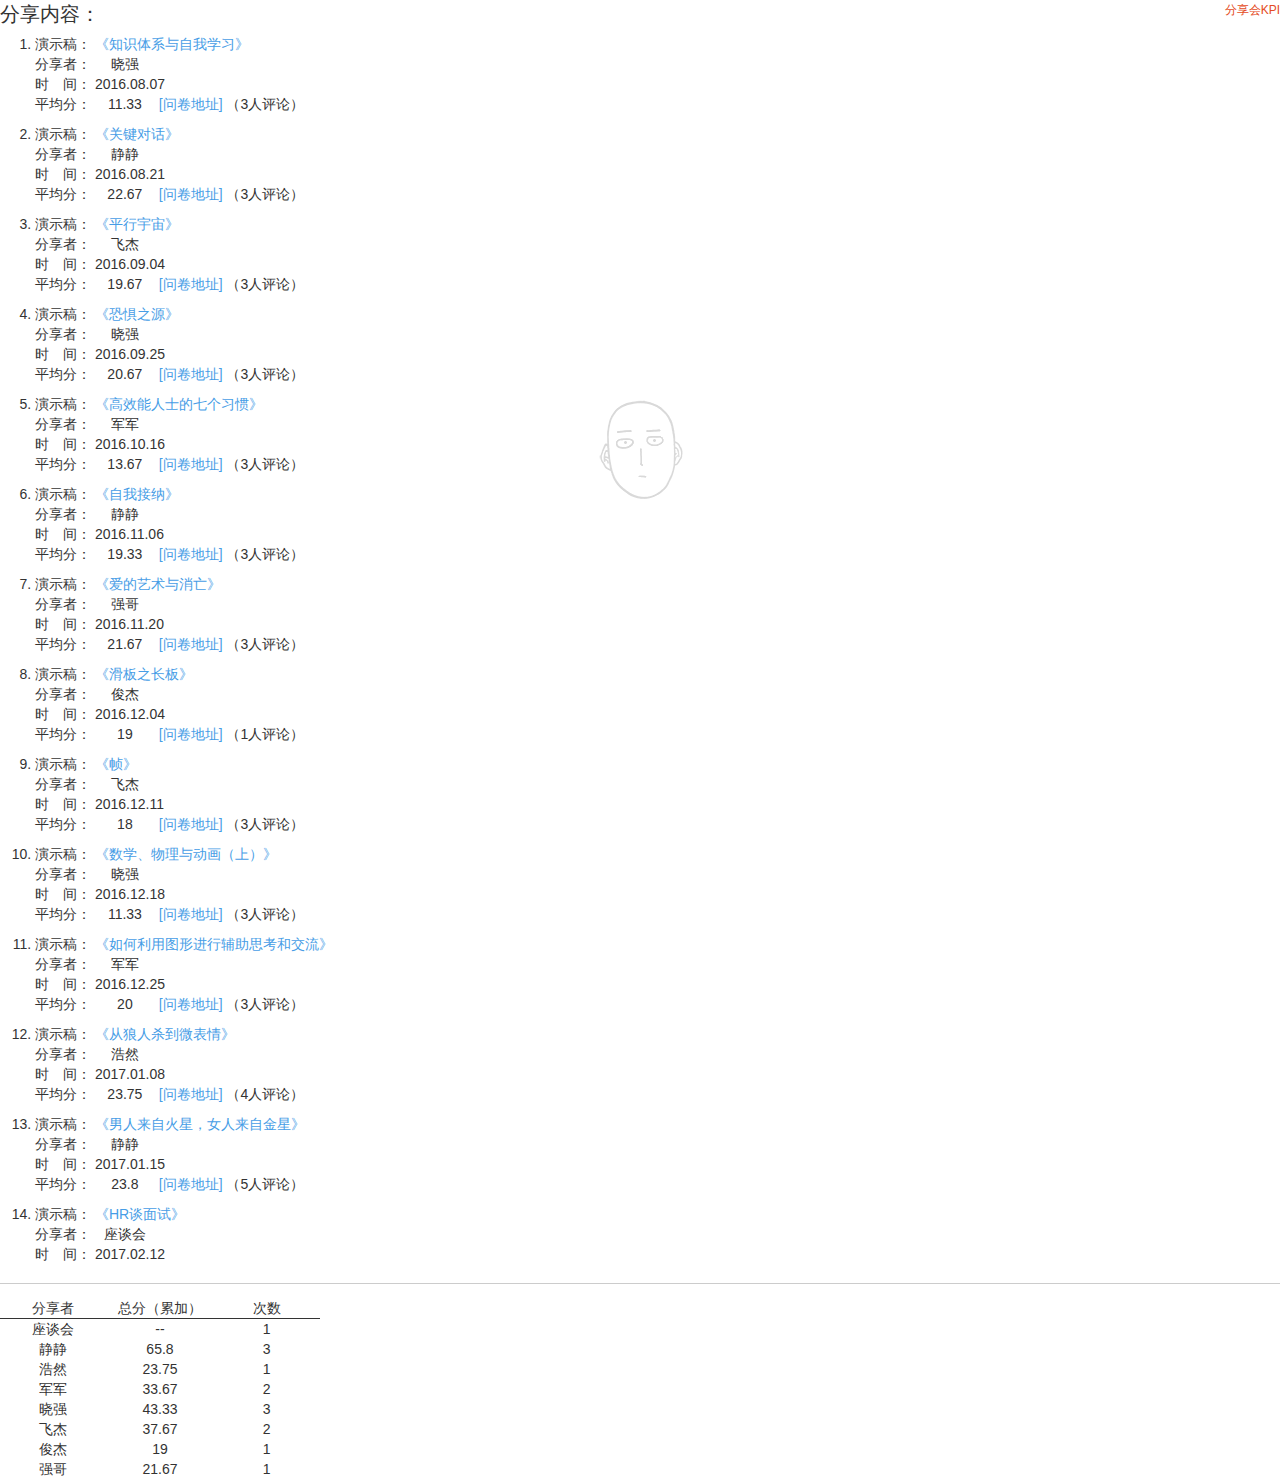
<file: shareMeeting/index.html>
<!DOCTYPE html>
<html lang="zh-cmn-Hans">
<head>
  <meta charset="UTF-8">
  <meta http-equiv="X-UA-Compatible" content="IE=edge,chrome=1">
  <meta name="renderer" content="webkit">
  <meta name="viewport" content="width=device-width, initial-scale=1.0, user-scalable=no, minimum-scale=1.0, maximum-scale=1.0">
  <meta name="format-detection" content="telephone=no,email=no,address=no">
  <meta name="keywords" content="">
  <meta name="description" content="">

  <!-- favicon -->
  <link rel="apple-touch-icon" sizes="180x180" href="/apple-touch-icon.png">
  <link rel="icon" type="image/png" sizes="32x32" href="/favicon-32x32.png">
  <link rel="icon" type="image/png" sizes="16x16" href="/favicon-16x16.png">
  <link rel="manifest" href="/site.webmanifest">
  <link rel="mask-icon" href="/safari-pinned-tab.svg" color="#5bbad5">
  <meta name="msapplication-TileColor" content="#da532c">
  <meta name="theme-color" content="#ffffff">

  <title>分享会</title>
  <link href="css/pc.css" type="text/css" rel="stylesheet">
  <script>
  var dataArr = [
      {
        date: '2016.08.07',
        author: '晓强',
        ppt: '2016.08.07_知识体系与自我学习.pdf',
        questionnaire: '//wj.qq.com/s/707673/5ad9',
        score: '11.33',
        amount: 3
      },
      {
        date: '2016.08.21',
        author: '静静',
        ppt: '2016.08.21_关键对话.pdf',
        questionnaire: '//wj.qq.com/s/747613/9bb9',
        score: '22.67',
        amount: 3
      },
      {
        date: '2016.09.04',
        author: '飞杰',
        ppt: '2016.09.04_平行宇宙.pdf',
        questionnaire: '//wj.qq.com/s/761623/1304',
        score: '19.67',
        amount: 3
      },
      {
        date: '2016.09.25',
        author: '晓强',
        ppt: '2016.09.25_恐惧之源.pdf',
        questionnaire: '//wj.qq.com/s/799976/f37a',
        score: '20.67',
        amount: 3
      },
      {
        date: '2016.10.16',
        author: '军军',
        ppt: '2016.10.16_高效能人士的七个习惯.pdf',
        questionnaire: '//wj.qq.com/s/822923/58b6',
        score: '13.67',
        amount: 3
      },
      {
        date: '2016.11.06',
        author: '静静',
        ppt: '2016.11.06_自我接纳.pdf',
        questionnaire: '//wj.qq.com/s/866919/ae9c',
        score: '19.33',
        amount: 3
      },
      {
        date: '2016.11.20',
        author: '强哥',
        ppt: '2016.11.20_爱的艺术与消亡.pdf',
        questionnaire: '//wj.qq.com/s/907031/16ce',
        score: '21.67',
        amount: 3
      },
      {
        date: '2016.12.04',
        author: '俊杰',
        ppt: '2016.12.04_滑板之长板.pdf',
        questionnaire: '//wj.qq.com/s/938382/cc3f',
        score: '19',
        amount: 1
      },
      {
        date: '2016.12.11',
        author: '飞杰',
        ppt: '2016.12.11_帧.pdf',
        questionnaire: '//wj.qq.com/s/959134/6d4f',
        score: '18',
        amount: 3
      },
      {
        date: '2016.12.18',
        author: '晓强',
        ppt: '2016.12.18_数学、物理与动画（上）.pdf',
        questionnaire: '//wj.qq.com/s/973619/422e',
        score: '11.33',
        amount: 3
      },
      {
        date: '2016.12.25',
        author: '军军',
        ppt: '2016.12.25_如何利用图形进行辅助思考和交流.pdf',
        questionnaire: '//wj.qq.com/s/985862/f4ae',
        score: '20',
        amount: 3
      },
      {
        date: '2017.01.08',
        author: '浩然',
        ppt: '2017.01.08_从狼人杀到微表情.pdf',
        questionnaire: '//wj.qq.com/s/1011495/598e',
        score: '23.75',
        amount: 4
      },
      {
        date: '2017.01.15',
        author: '静静',
        ppt: '2017.01.15_男人来自火星，女人来自金星.pdf',
        questionnaire: '//wj.qq.com/s/1034099/043c',
        score: '23.8',
        amount: 5
      },
      {
        date: '2017.02.12',
        author: '座谈会',
        ppt: '2017.02.12_HR谈面试.png',
        questionnaire: '',
        score: '',
        amount: 0
      }
    ],
    scoreObj = {},  //统计数据（对象）
    scoreArr = []  //统计数据（按时间顺序的数组）
  </script>
</head>
<body>

  <h3>
    分享内容：
    <a href="//wj.qq.com/s/1034128/7f28">分享会KPI</a>
  </h3>

  <div class="j-share"></div>

  <hr>

  <div class="j-person"></div>

  <script id="j-tpl-share" type="text/template">
  <ol class="m-share">
    <%for(var i = 0; i < arr.length; i++){%>
    <li>
      <%if(arr[i].ppt){%>
      <p>
        演示稿：
        <a href="ppt/<%=arr[i].ppt%>">《<%=arr[i].ppt.slice(arr[i].ppt.indexOf('_')+1, arr[i].ppt.indexOf('.pdf') > 0 ? arr[i].ppt.indexOf('.pdf') :
                                      (arr[i].ppt.indexOf('.png') > 0 ? arr[i].ppt.indexOf('.png') : 0))%>》</a>
      </p>
      <%}%>

      <p>
        分享者：
        <span>
                <%if(arr[i].author){%>
                    <%=arr[i].author%>
                <%} else {%>
                    无名
                <%}%>
                </span>
      </p>

      <%if(arr[i].date){%>
      <p>
        时&emsp;间：
        <%=arr[i].date%>
      </p>
      <%}%>

      <%if(arr[i].score || arr[i].questionnaire){%>
      <p>
        <%if(arr[i].score){%>
        平均分：
        <span>
                    <%=arr[i].score%>
                </span>
        <%}%>

        <%if(arr[i].questionnaire){%>
        <a href="<%=arr[i].questionnaire%>">[问卷地址]</a>
        <%}%>

        <%if(arr[i].amount){%>
        （<%=arr[i].amount%>人评论）
        <%}%>
      </p>
      <%}%>
    </li>
    <%}%>
  </ol>
  </script>
  <script id="j-tpl-person" type="text/template">
  <table class="m-person">
    <tr>
      <th>分享者</th>
      <th>总分（累加）</th>
      <th>次数</th>
    </tr>
    <%for(var i = 0, len = arr2.length; i < len; i++){%>
    <tr>
      <td><%=arr2[i].name%></td>
      <td><%=arr2[i].scores%></td>
      <td><%=arr2[i].times%></td>
    </tr>
    <%}%>
  </table>
  </script>

  <script src="js/jquery.min.3.2.1.js"></script>
  <script src="js/baiduTemplate.min.js"></script>
  <script>
  /* 通用方法*/
  var generalObj = {
    /* 四则运算*/
    fourOperations: {
      add: function (arg1, arg2) {    /* 加*/
        var r1, r2, m, c, cm,
          int1 = Number(arg1.toString().replace('.', '')),
          int2 = Number(arg2.toString().replace('.', ''))

        try {
          r1 = arg1.toString().split('.')[1].length
        } catch (e) {
          r1 = 0
        }
        try {
          r2 = arg2.toString().split('.')[1].length
        } catch (e) {
          r2 = 0
        }

        c = Math.abs(r1 - r2)
        m = Math.pow(10, Math.max(r1, r2))

        if (c > 0) {
          cm = Math.pow(10, c)

          if (r1 > r2) {
            int2 = int2 * cm
          } else {
            int1 = int1 * cm
          }
        }

        return (int1 + int2) / m
      },
      sub: function (arg1, arg2) {    /* 减*/

        return this.add(arg1, -arg2)
      },
      mul: function (arg1, arg2) {    /* 乘*/
        var m

        try {
          m = arg1.toString().split('.')[1].length
        } catch (e) {
          m = 0
        }
        try {
          m = m + arg2.toString().split('.')[1].length
        } catch (e) {

        }

        return Number(arg1.toString().replace('.', '')) * Number(arg2.toString().replace('.', '')) / Math.pow(10, m)
      },
      div: function (arg1, arg2) {    /* 除*/
        var r1, r2

        try {
          r1 = arg1.toString().split('.')[1].length
        } catch (e) {
          r1 = 0
        }
        try {
          r2 = arg2.toString().split('.')[1].length
        } catch (e) {
          r2 = 0
        }

        return (Number(arg1.toString().replace('.', '')) / Number(arg2.toString().replace('.', ''))) * Math.pow(10, r2 - r1)
      }
    },

    init: function () {

    }
  }

  generalObj.init()
  </script>
  <script>
  $(function () {
    /* 展示源数据*/
    $('.j-share').append(baidu.template('j-tpl-share', { arr: dataArr }))

    /* 生成统计数据对象（新数据先计算）*/
    for (var i = dataArr.length - 1, order = 0, oneAuthor; i >= 0; i--) {
      oneAuthor = dataArr[i].author
      if (!oneAuthor) {
        oneAuthor = '无名'
      }

      if (typeof scoreObj[oneAuthor] === 'undefined') {
        scoreObj[oneAuthor] = {
          times: 0,   //分享次数
          scores: 0,  //分享总分
          order: order    //分享顺序（最新分享的为0，次新分享的为1）
        }
        order += 1
      }

      scoreObj[oneAuthor].scores = generalObj.fourOperations.add((parseFloat(dataArr[i].score) || 0), scoreObj[oneAuthor].scores)
      scoreObj[oneAuthor].times += 1
    }

    /* 生成按时间顺序的统计数据数组*/
    for (var j in scoreObj) {
      scoreArr[scoreObj[j].order] = {
        name: j,
        times: scoreObj[j].times,
        scores: scoreObj[j].scores || '--'
      }
    }

    /* 展示统计（最新10个参与者数据）*/
    $('.j-person').append(baidu.template('j-tpl-person', { arr2: scoreArr.slice(0, 10) }))
  })
  </script>


  <!-- 视差插件-->
  <ul class="m-parallax" id="j-parallax">
    <li class="layer i-1" data-depth="8.00">脸</li>
    <li class="layer i-2" data-depth="8.70">左眉</li>
    <li class="layer i-3" data-depth="8.65">右眉</li>
    <li class="layer i-4" data-depth="8.78">左眼</li>
    <li class="layer i-5" data-depth="8.75">右眼</li>
    <li class="layer i-6" data-depth="8.80">左珠</li>
    <li class="layer i-7" data-depth="8.78">右珠</li>
    <li class="layer i-8" data-depth="8.90">鼻子</li>
    <li class="layer i-9" data-depth="8.60">嘴巴</li>
  </ul>
  <script type="text/javascript" src="js/jquery.parallax.min.js"></script>
  <script type="text/javascript">
  $(function () {
    $('#j-parallax').parallax({
      invertX: true,
      invertY: false,
      scalarY: 16
    }).show()
  })
  </script>
</body>
</html>
</file>
<file: shareMeeting/css/pc.css>
html,body,div,span,h1,h2,h3,h4,h5,h6,p,a,dl,dt,dd,ul,ol,li,nav,footer,header,form,input,optgroup,select,textarea,video,audio,iframe,button,pre,code,blockquote,q,fieldset,legend,caption,object,article,aside,details,figcaption,figure,menu,section{margin:0;padding:0;border:0;font-size:100%}body,button,input,optgroup,select,textarea{font:14px/1.4286 "microsoft yahei",simsun,tahoma,arial,sans-serif}h1,h2,h3,h4,h5,h6{font-size:100%;font-weight:500}a,ins{text-decoration:none}a{background-color:transparent}a:active,a:hover{outline-width:0}audio,canvas,video,progress{display:inline-block;*display:inline;*zoom:1}article,aside,details,figcaption,figure,footer,header,menu,nav,section,iframe,main{display:block}summary{display:list-item}template,[hidden]{display:none}svg:not(:root){overflow:hidden}abbr,acronym{border:0;font-variant:normal}del{text-decoration:line-through}caption,th{text-align:left}mark{background-color:#ff0;color:#000}small{font-size:80%}sub,sup{font-size:75%;line-height:0;position:relative;vertical-align:baseline}sup{top:-0.5em}sub{bottom:-0.25em}img{vertical-align:middle;border-style:none}ol,ul{list-style:none}table{border-collapse:collapse;border-spacing:0}table,tbody,tfoot,thead,tr,th,td{padding:0}address,caption,cite,code,dfn,th,var,em,i,time{font-style:normal;font-weight:500}b,strong{font-weight:inherit;font-weight:bolder}blockquote,q{quotes:none}blockquote:before,blockquote:after,q:before,q:after{content:"";content:none}hr{display:block;height:1px;border:0;border-top:1px solid #ccc;margin:1em 0;padding:0}button,input,select,textarea,:focus{outline:none}textarea{overflow:auto}button,input{overflow:visible}button,select{text-transform:none}button::-moz-focus-inner,[type="button"]::-moz-focus-inner,[type="reset"]::-moz-focus-inner,[type="submit"]::-moz-focus-inner{border-style:none;padding:0}button:-moz-focusring,[type="button"]:-moz-focusring,[type="reset"]:-moz-focusring,[type="submit"]:-moz-focusring{outline:1px dotted ButtonText}[type="number"]::-webkit-inner-spin-button,[type="number"]::-webkit-outer-spin-button{height:auto}[type="search"]{-webkit-appearance:textfield;outline-offset:-2px}[type="search"]::-webkit-search-cancel-button,[type="search"]::-webkit-search-decoration{-webkit-appearance:none}body{word-wrap:break-word}a{-webkit-text-decoration-skip:objects}audio:not([controls]){display:none;height:0}button,html [type="button"],[type="reset"],[type="submit"]{-webkit-appearance:button}::-webkit-file-upload-button{-webkit-appearance:button;font:inherit}dfn{font-style:italic}html{-ms-text-size-adjust:100%;-webkit-text-size-adjust:100%;-webkit-overflow-scrolling:touch}img,video,audio{max-width:100%;max-height:100%}a,button,input,textarea{-webkit-tap-highlight-color:rgba(63,40,1,0.3)}html{-webkit-box-sizing:border-box;-moz-box-sizing:border-box;box-sizing:border-box}*,*:before,*:after{-webkit-box-sizing:inherit;-moz-box-sizing:inherit;box-sizing:inherit}html,body{height:100%}html{_overflow-x:hidden}body{background-color:#fff;color:#333;min-width:320px;position:relative}a{color:#333}a:hover{text-decoration:none}h3{font-size:20px;position:relative}h3 a{position:absolute;right:0;top:0;height:20px;line-height:20px;color:#e44b23;font-size:12px}.m-share{list-style:decimal;padding-left:35px}.m-share li{padding:5px 0}.m-share li a{color:#479de6}.m-share li a:hover{color:#53aaf3}.m-share li span{display:inline-block;*display:inline;*zoom:1;min-width:60px;text-align:center}.m-person{table-layout:fixed;min-width:320px;text-align:center}.m-person th{width:33.333333%;text-align:center;border-bottom:1px solid}.m-parallax{width:100px;height:100px;padding:0;position:fixed;top:50%;left:50%;margin-top:-50px;margin-left:-50px;z-index:0;opacity:.15;display:none}.m-parallax li{width:100px;height:100px;pointer-events:none;font-size:0;overflow:hidden}.m-parallax li.i-1{background:url(../images/sprites.png) 0 0 no-repeat}.m-parallax li.i-2{background:url(../images/sprites.png) 0 -102px no-repeat}.m-parallax li.i-3{background:url(../images/sprites.png) 0 -204px no-repeat}.m-parallax li.i-4{background:url(../images/sprites.png) 0 -306px no-repeat}.m-parallax li.i-5{background:url(../images/sprites.png) 0 -408px no-repeat}.m-parallax li.i-6{background:url(../images/sprites.png) 0 -510px no-repeat}.m-parallax li.i-7{background:url(../images/sprites.png) 0 -612px no-repeat}.m-parallax li.i-8{background:url(../images/sprites.png) 0 -714px no-repeat}.m-parallax li.i-9{background:url(../images/sprites.png) 0 -816px no-repeat}@media (max-width: 351px){html{font-size:10px}}@media (min-width: 352px) and (max-width: 383px){html{font-size:11px}}@media (min-width: 384px) and (max-width: 415px){html{font-size:12px}}@media (min-width: 416px) and (max-width: 447px){html{font-size:13px}}@media (min-width: 448px) and (max-width: 479px){html{font-size:14px}}@media (min-width: 480px) and (max-width: 543px){html{font-size:15px}}@media (min-width: 544px) and (max-width: 639px){html{font-size:17px}}@media (min-width: 640px){html{font-size:20px}}
/*# sourceMappingURL=pc.css.map */
</file>
